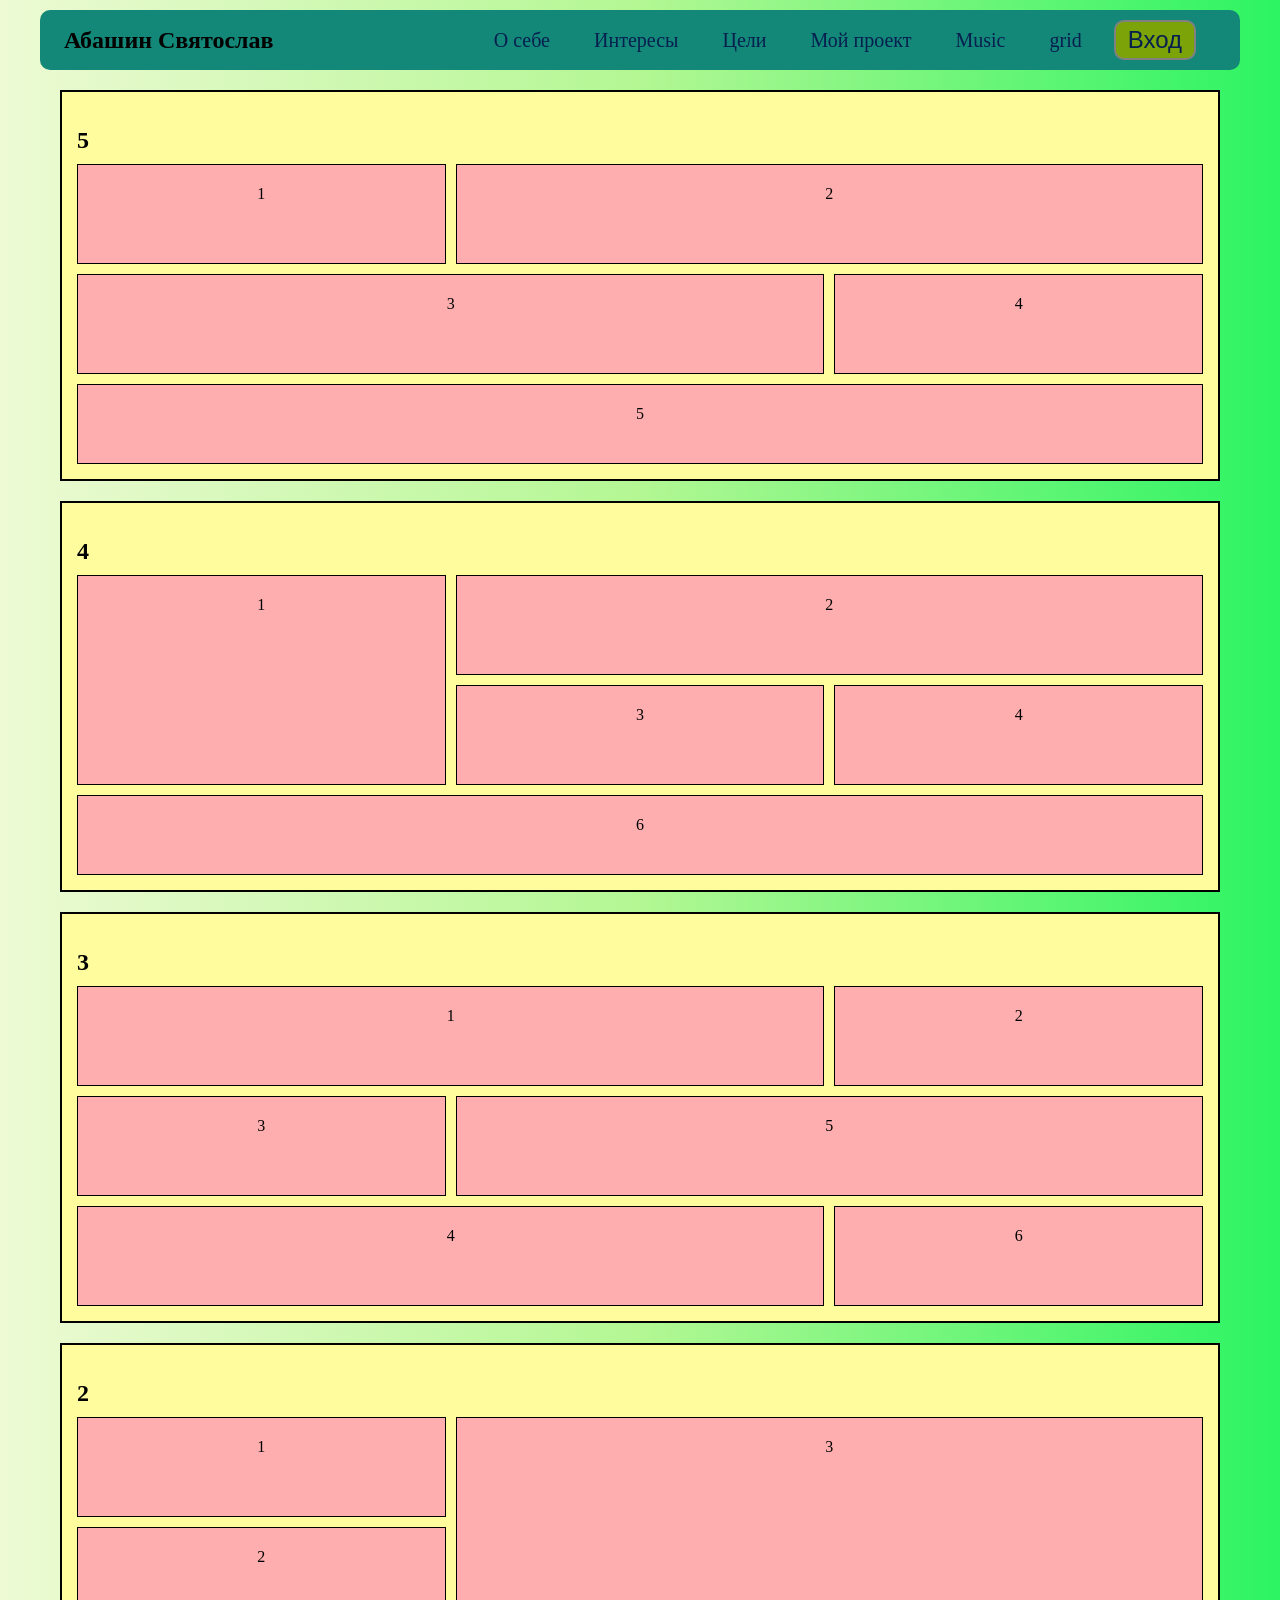
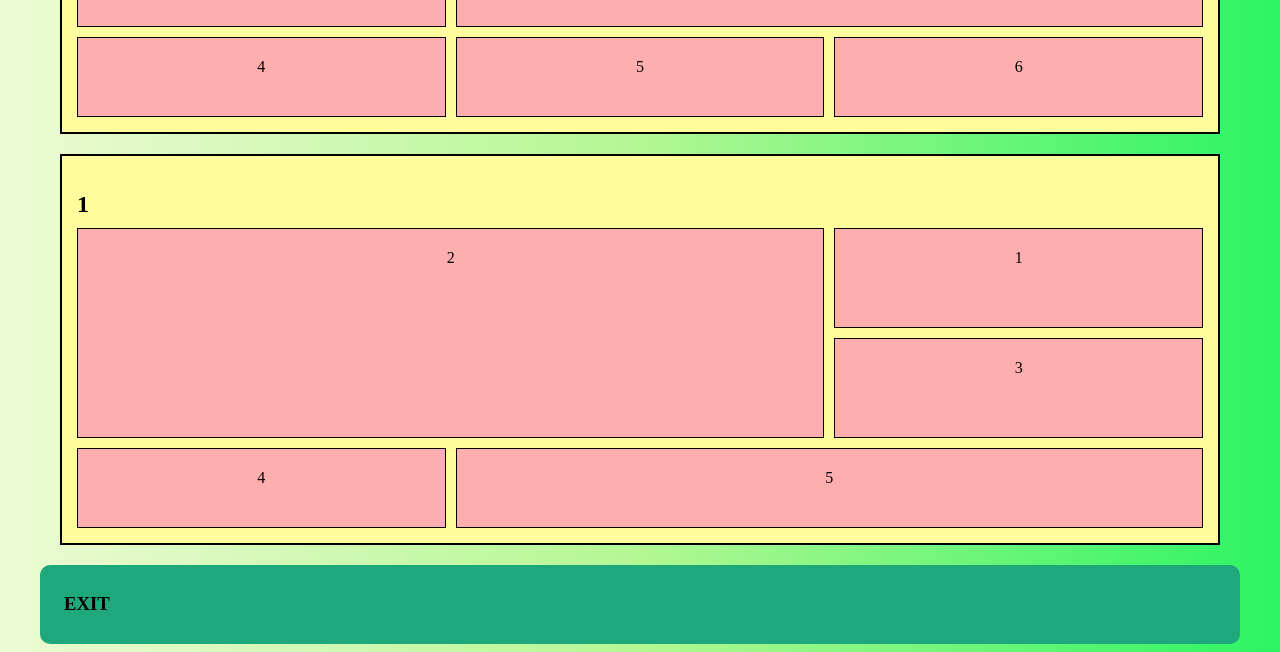
<file: pages/grid.html>
<!DOCTYPE html>
<html lang="en">
    <head>
        <meta charset="UTF-8">
        <meta name="viewport" content="width=device-width, initial-scale=1.0">
        <title>Grid</title>
        <link rel="stylesheet" href="../styles/grid.css">
    </head>

    <body style="background: linear-gradient(90deg, #edfad4,#b3f793,#2cf463);">
        <header class="indexheader">
            <h2>Абашин Святослав</h2>
                
                <nav class="reg">
                <a href="../index.html">О себе</a>
                <a href="../pages/infa.html">Интересы</a>
                <a href="../pages/infa.html">Цели</a>
                <a href="../index.html">Мой проект</a>
                <a href="../pages/Music.html">Music</a>
                <a href="grid.html">grid</a>
                </nav>


            <form action="../pages/формы.html" target="_blank">
                <button type="submit" class="but">Вход</button>
                </form>
        </header>



    <main>

        
        <section class="composition">
            <h2>5</h2>

            <div class="grid grid-main">
                <div class="block main-block">1</div>
                <div class="block top-left">2</div>
                <div class="block top-right">3</div>
                <div class="block middle-left">4</div>
                <div class="block middle-right">5</div>
                <div class="block bottom-block">6</div>
            </div>
        </section>


        <section class="composition">
            <h2>4</h2>

            <div class="grid grid-sidebar">
                <div class="block top-left">1</div>
                <div class="block top-middle">2</div>
                <div class="block large-block">3</div>
                <div class="block middle-left">4</div>
                <div class="block middle-middle">5</div>
                <div class="block bottom-left">6</div>
                <div class="block bottom-right">7</div>
            </div>
        </section>


        <section class="composition">
            <h2>3</h2>

            <div class="grid grid-alternating">
                <div class="block wide-left">1</div>
                <div class="block small-top">2</div>
                <div class="block small-right">3</div>
                <div class="block small-left">4</div>
                <div class="block wide-middle">5</div>
                <div class="block small-bottom">6</div>
            </div>
        </section>


        <section class="composition">
            <h2>2</h2>

            <div class="grid grid-tall-left">
                <div class="block tall-block">1</div>
                <div class="block top-middle">2</div>
                <div class="block top-right">3</div>
                <div class="block middle-middle">4</div>
                <div class="block middle-right">5</div>
                <div class="block bottom-block">6</div>
            </div>
        </section>



        <section class="composition">
            <h2>1</h2>

            <div class="grid grid-rows">
                <div class="block narrow-top">1</div>
                <div class="block wide-top">2</div>
                <div class="block wide-middle">3</div>
                <div class="block narrow-middle">4</div>
                <div class="block bottom-block">5</div>
            </div>
        </section>

    </main>

    </body>
    <footer class="indexfooter">
        <h3>EXIT</h3>
    </footer>
</html>
</file>
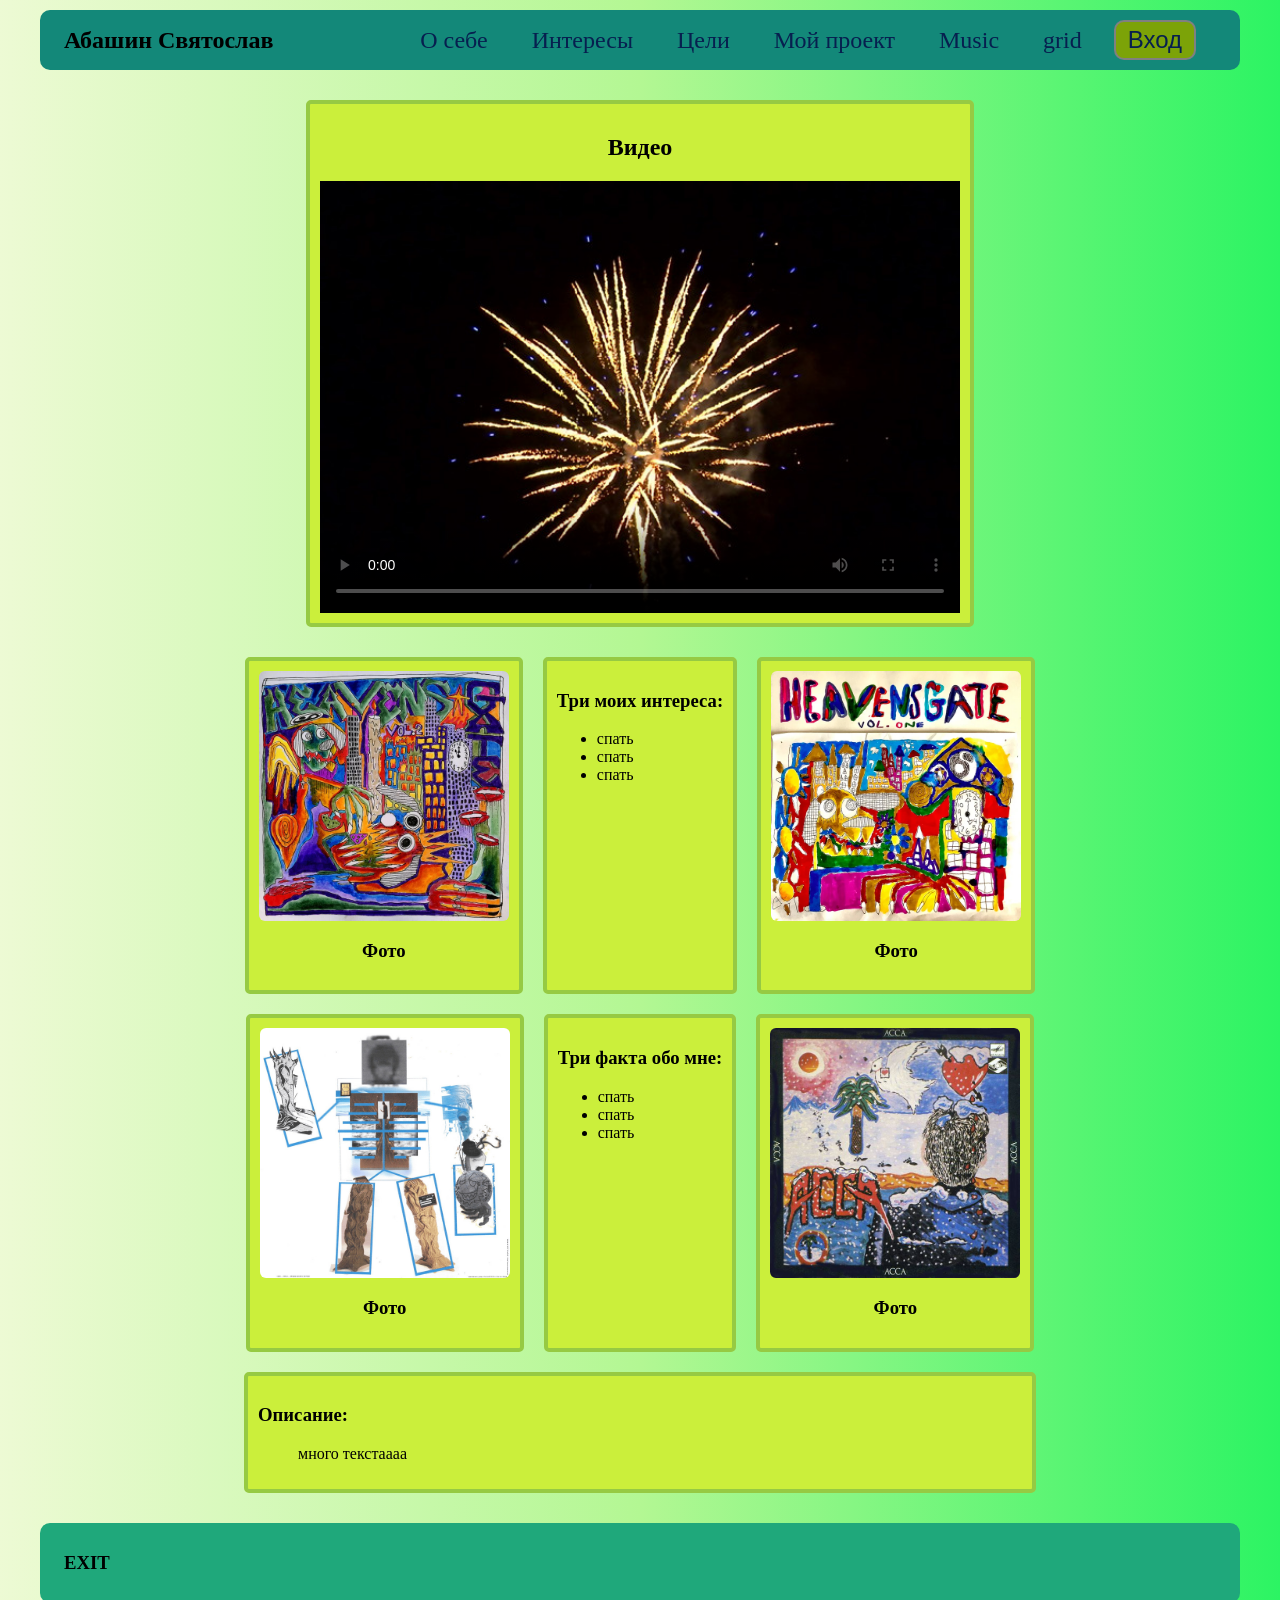
<file: pages/infa.html>
<!DOCTYPE html>
<html lang="ru">
<head>
    <meta charset="UTF-8">
    <meta name="viewport" content="width=device-width, initial-scale=1.0">
    <title>Document</title>
    <link rel="stylesheet" href="../styles/infa.css">
</head>

    <body>

        <header class="indexheader">
            <h2>Абашин Святослав</h2>
                
                <nav class="reg">
                <a href="../index.html">О себе</a>
                <a href="infa.html">Интересы</a>
                <a href="infa.html">Цели</a>
                <a href="../index.html">Мой проект</a>
                <a href="music.html">Music</a>
                <a href="../pages/grid.html">grid</a>
                </nav>


            <form action="формы.html" target="_blank">
                <button type="submit" class="but">Вход</button>
            </form>
        </header>









            <section class="ramka">
            <div class="video1">
            <h2>Видео</h2>
            <video controls width="640" poster="../img/фейурверк.jpg">
                <source src="../video/Female 5 Second Countdown With Voice Only [get-save.com].mp4" type="video/mp4">
                <track label="Русский" kind="captions" srclang="ru" src="../subs/clip-ru.vtt">
                <p>
                    Браузер не поддерживает видеопроигрыватель.
                    <a href="../video/Female 5 Second Countdown With Voice Only [get-save.com].mp4" download>Скачать видеофайл</a>.
                </p>
            </video>
            </div>
            </section>






        <section class="styles_for">

            <div class="fon--img">
                <img src="../img/evilgiane20.jpg" alt="" class="img1">
                <h3>Фото</h3>
            </div>

            <div class="fon">   
                <h3>Три моих интереса:</h3>
                <ul>
                    <li>спать</li>
                    <li>спать</li>
                    <li>спать</li>
                </ul>
            </div>
            
            <div class="fon--img">
                <img src="../img/Evilgiane-Heavensgate.jpg" alt="" class="img1">


                <h3>Фото</h3>


            </div>




            <div class="fon--img">
                <img src="../img/фотор.jpg" alt="" class="img1">
                <h3>Фото</h3>
            </div>

            <div class="fon">   
                <h3>Три  факта обо мне:</h3>
                <ul>
                    <li>спать</li>
                    <li>спать</li>
                    <li>спать</li>
                </ul>
            </div>

            <div class="fon--img">
                <img src="../img/фото1.jpg" alt="" class="img1">
                <h3>Фото</h3>
            </div>

            <div class="fon3">
                <h3>Описание:</h3>
                <ol>
                    <p>много текстаааа</p>
                </ol>
            </div>
            </section>
    </body>
    <footer class="indexfooter">
        <h3>EXIT</h3>  
    </footer>
</html>
</file>
<file: styles/grid.css>
* {
  padding: 0;
  box-sizing: border-box;
}

.indexheader {
  background-color: #138879;
  display: flex;
  flex-direction: row;
  align-items: center;
  justify-content: space-between;
  padding: 10px 24px;
  position: relative;
  border-radius: 10px;
  margin: 10px 0 0 0;
}

.indexfooter {
  background-color: #1fa87b;
  display: flex;
  flex-direction: row;
  align-items: center;
  padding: 10px 24px;
  position: relative;
  border-radius: 10px;
  margin: 10px 0 0 0 ;
}

.reg {
    display: flex;
    flex-direction: row;
    flex-wrap: wrap;
    gap: 10px 20px;
    font-size: 20px;
    margin-left: auto;
} 

.but {
  background-color: #7ca308;
  font-size: 24px;
  margin-left: 20px;
  margin-right: 20px;
  padding: 4px 12px;
  cursor: pointer;
  border: 2px solid grey;
  border-radius: 10px;
}

.indexheader h2 {
  white-space: nowrap;
  margin: 0;
}

.reg a {
  color: #071f4f;
  text-decoration: none;
  padding: 6px 12px;
  border-radius: 8px;
  white-space: nowrap;
  transition: background-color 200ms ease, color 200ms ease;
}

.reg a:hover {
  background-color: #0e665b;
  color: #e2f19d;
}

.reg a:active {
  background-color: #09473f;
}

.but {
  color: #071f4f;
  transition: background-color 200ms ease, transform 150ms ease, box-shadow 200ms ease;
}

.but:hover {
  background-color: #8eb90a;
  box-shadow: 0 4px 10px rgba(0, 0, 0, 0.15);
}

.but:active {
  background-color: #658506;
  transform: scale(0.97);
}

.reg a:focus-visible,
.but:focus-visible {
  outline: 3px solid #d3b671;
  outline-offset: 3px;
}





.composition {
    border: 2px solid black;
    padding: 15px;
    margin: 20px;
    background: rgb(255, 252, 157);
}
.composition h2 {
    margin-bottom: 10px;
}
.grid {
    display: grid;
    gap: 10px;
}
.block {
    background: rgb(254, 174, 174);
    border: 1px solid black;
    min-height: 80px;
    text-align: center;
    padding: 20px;
    transition: transform 200ms ease, background-color 200ms ease, box-shadow 200ms ease;
}



.grid-main {
    grid-template-columns: repeat(3 , 1fr);
    grid-template-rows: 100px 100px 80px;
}

.grid-main .main-block {
    grid-column: 1 / 2;
    grid-row: 1 / 2;
}

.grid-main .top-left {
    grid-column: 2 / 4;
    grid-row: 1 / 2;
}

.grid-main .top-right {
    grid-column: 1 / 3;
    grid-row: 2 / 3;
}

.grid-main .middle-left {
    grid-column: 3 / 4;
    grid-row: 2 / 3;
}

.grid-main .middle-right {
    grid-column: 1 / 4;
    grid-row: 3 / 3;
}

.grid-main .bottom-block {
    display: none;
}



.grid-sidebar {
    grid-template-columns: repeat(3, 1fr);
    grid-template-rows: 100px 100px 80px;
}

.grid-sidebar .top-left {
    grid-column: 1 / 2;
    grid-row: 1 / 3;
}

.grid-sidebar .top-middle {
    grid-column: 2 / 4;
    grid-row: 1 / 2;
}

.grid-sidebar .large-block {
    grid-column: 2 / 3;
    grid-row: 2 / 3;
}

.grid-sidebar .middle-left {
    grid-column: 3 / 4;
    grid-row: 2 / 3;
}

.grid-sidebar .middle-middle {
    display: none;
}

.grid-sidebar .bottom-left {
    grid-column: 1 / 4;
    grid-row: 3 / 4;
}

.grid-sidebar .bottom-right {
    display: none;
}




.grid-alternating {
    grid-template-columns: repeat(3, 1fr);
    grid-template-rows: 100px 100px 100px;
}
.grid-alternating .wide-left {
    grid-column: 1 / 3;
    grid-row: 1 / 2;
}
.grid-alternating .small-top {
    grid-column: 3 / 4;
    grid-row: 1 / 2;
}
.grid-alternating .small-right {
    grid-column: 1 / 2;
    grid-row: 2 / 3;
}
.grid-alternating .wide-middle {
    grid-column: 2 / 4;
    grid-row: 2 / 3;
}
.grid-alternating .small-left {
    grid-column: 1 / 3;
    grid-row: 3 / 4;
}
.grid-alternating .small-bottom {
    grid-column: 3 / 4;
    grid-row: 3 / 4;
}




.grid-tall-left {
    grid-template-columns: repeat(3, 1fr);
    grid-template-rows: 100px 100px 80px;
}
.grid-tall-left .tall-block {
    grid-column: 1 / 2;
    grid-row: 1 / 2;
}
.grid-tall-left .top-middle {
    grid-column: 1 / 2;
    grid-row: 2 / 3;
}
.grid-tall-left .top-right {
    grid-column: 2 / 4;
    grid-row: 1 / 3;
}
.grid-tall-left .middle-middle {
    grid-column: 1 / 2;
    grid-row: 3 / 4;
}
.grid-tall-left .middle-right {
    grid-column: 2 / 3;
    grid-row: 3 / 4;
}
.grid-tall-left .bottom-block {
    grid-column: 3 / 4;
    grid-row: 3 / 4;
}




.grid-rows {
    grid-template-columns: repeat(3, 1fr);
    grid-template-rows: 100px 100px 80px;
}
.grid-rows .narrow-top {
    grid-column: 3 / 4;
    grid-row: 1 / 2;
}
.grid-rows .wide-top {
    grid-column: 1 / 3;
    grid-row: 1 / 3;
}
.grid-rows .wide-middle {
    grid-column: 3 / 4;
    grid-row: 2 / 3;
}
.grid-rows .narrow-middle {
    grid-column: 1 / 2;
    grid-row: 3 / 4;
}
.grid-rows .bottom-block {
    grid-column: 2 / 4;
    grid-row: 3 / 4;
}

@media (min-width: 1280px) {
  .indexheader, main, .indexfooter {
    max-width: 1200px;
    margin: 10px auto 0 auto;
  }
}

@media (min-width: 768px) and (max-width: 1279px) {
  .indexheader {
    padding: 10px 16px;
  }

  .indexheader h2 {
    font-size: 18px;
  }

  .reg {
    gap: 4px;
    font-size: 15px;
    align-items: center;
  }

  .reg a {
    padding: 4px 6px;
  }

  .but {
    font-size: 15px;
    margin-left: 8px;
    margin-right: 0;
  }
}

@media (max-width: 900px) {
  .grid {
    grid-template-columns: repeat(2, 1fr);
    grid-template-rows: auto;
  }

  .grid-main .main-block    { grid-column: 1 / 2; grid-row: 1 / 2; }
  .grid-main .top-left      { grid-column: 2 / 3; grid-row: 1 / 2; }
  .grid-main .top-right     { grid-column: 1 / 3; grid-row: 2 / 3; }
  .grid-main .middle-left   { grid-column: 1 / 3; grid-row: 3 / 4; }
  .grid-main .middle-right  { grid-column: 1 / 2; grid-row: 4 / 5; }
  .grid-main .bottom-block  { grid-column: 2 / 3; grid-row: 4 / 5; display: block; }

  .grid-sidebar .top-left      { grid-column: 1 / 2; grid-row: 1 / 2; }
  .grid-sidebar .top-middle    { grid-column: 2 / 3; grid-row: 1 / 2; }
  .grid-sidebar .large-block   { grid-column: 1 / 3; grid-row: 2 / 3; }
  .grid-sidebar .middle-left   { grid-column: 1 / 3; grid-row: 3 / 4; }
  .grid-sidebar .middle-middle { grid-column: 1 / 2; grid-row: 4 / 5; display: block; }
  .grid-sidebar .bottom-left   { grid-column: 2 / 3; grid-row: 4 / 5; }
  .grid-sidebar .bottom-right  { grid-column: 1 / 3; grid-row: 5 / 6; display: block; }

  .grid-alternating .wide-left    { grid-column: 1 / 2; grid-row: 1 / 2; }
  .grid-alternating .small-top    { grid-column: 2 / 3; grid-row: 1 / 2; }
  .grid-alternating .small-right  { grid-column: 1 / 3; grid-row: 2 / 3; }
  .grid-alternating .wide-middle  { grid-column: 1 / 3; grid-row: 3 / 4; }
  .grid-alternating .small-left   { grid-column: 1 / 2; grid-row: 4 / 5; }
  .grid-alternating .small-bottom { grid-column: 2 / 3; grid-row: 4 / 5; }

  .grid-tall-left .tall-block     { grid-column: 1 / 2; grid-row: 1 / 2; }
  .grid-tall-left .top-middle     { grid-column: 2 / 3; grid-row: 1 / 2; }
  .grid-tall-left .top-right      { grid-column: 1 / 3; grid-row: 2 / 3; }
  .grid-tall-left .middle-middle  { grid-column: 1 / 3; grid-row: 3 / 4; }
  .grid-tall-left .middle-right   { grid-column: 1 / 2; grid-row: 4 / 5; }
  .grid-tall-left .bottom-block   { grid-column: 2 / 3; grid-row: 4 / 5; }

  .grid-rows .narrow-top    { grid-column: 1 / 2; grid-row: 1 / 2; }
  .grid-rows .wide-top      { grid-column: 2 / 3; grid-row: 1 / 2; }
  .grid-rows .wide-middle   { grid-column: 1 / 3; grid-row: 2 / 3; }
  .grid-rows .narrow-middle { grid-column: 1 / 3; grid-row: 3 / 4; }
  .grid-rows .bottom-block  { grid-column: 1 / 3; grid-row: 4 / 5; }
}

@media (max-width: 767px) {
  .indexheader {
    flex-direction: column;
    gap: 20px;
    text-align: center;
    padding: 25px 20px;
    margin: 10px 10px 0 10px;
  }

  .indexheader h2 {
    white-space: normal;
  }

  .reg {
    flex-direction: column;
    margin-left: 0;
    width: 100%;
    gap: 10px;
    align-items: center;
  }

  .indexheader form, .but {
    width: 100%;
    max-width: 250px;
    margin: 0 auto;
  }

  .composition {
    margin: 12px;
    padding: 10px;
  }

  .indexfooter {
    justify-content: center;
    margin: 10px;
  }
}

@media (max-width: 480px) {
  .composition {
    margin: 12px;
    padding: 10px;
  }

  .block {
    padding: 10px;
    min-height: 50px;
  }
}


/* варик 2 дял телефона
    @media (max-width: 480px) {
    .composition {
        margin: 12px;
        padding: 10px;
    }
    .grid {
        display: flex;
        flex-direction: column;
        gap: 10px;
    }
    .block {
        padding: 10px;
        min-height: 50px;
    }
}
*/

@media (hover: hover) {
  .block:hover {
    transform: scale(1.03);
    background-color: rgb(255, 145, 145);
    box-shadow: 0 6px 15px rgba(0, 0, 0, 0.2);
    z-index: 2;
    position: relative;
  }
}

@media (prefers-reduced-motion: reduce) {
  .reg a,
  .but,
  .block {
    transition: none;
  }

  .block:hover,
  .but:active {
    transform: none;
  }
}
</file>
<file: styles/infa.css>
* {
  box-sizing: border-box;
}

.fon {
  background-color: rgb(203, 239, 59);
  border-radius: 5px;
  border: 4px solid rgb(150, 202, 67);
  padding: 10px;
}

.fon--img {
  background-color: rgb(203, 239, 59);
  border-radius: 5px;
  border: 4px solid rgb(150, 202, 67);
  padding: 10px;

  display: flex;
  flex-direction: column;
  align-items: center;
}

.fon3 {
  background-color: rgb(203, 239, 59);
  border-radius: 5px;
  border: 4px solid rgb(150, 202, 67);
  padding: 10px;  
  box-sizing: border-box;
  width: 90%;
  max-width: 100%;
}

.styles_for {
  display: flex;
  flex-wrap: wrap;
  gap: 20px;
  justify-content: center;
  max-width: 900px;
  margin: 40px auto;
}

.styles_for > section.fon3 {
  width: 100%;    
  max-width: 790px;
  flex: 0 0 100%;
}

body {
  background: linear-gradient(90deg, #edfad4,#b3f793,#2cf463);
  margin: 8px;
  padding: 0;
}

.indexheader {
  background-color: #138879;
  display: flex;
  flex-direction: row;
  align-items: center;
  padding: 10px 24px;
  position: relative;
  border-radius: 10px;
  margin: 10px 0 0 0;
}

.reg {
  display: flex;
  flex-direction: row;
  gap: 20px;
  font-size: 24px;
  margin-left: auto;
} 

.but {
  background-color: #7ca308;
  font-size: 24px;
  margin-left: 20px;
  margin-right: 20px;
  padding: 4px 12px;
  cursor: pointer;
  border: 2px solid grey;
  border-radius: 10px;
}

.indexheader {
  justify-content: space-between;
}

.indexheader h2 {
  white-space: nowrap;
  margin: 0;
}

.reg a {
  color: #071f4f;
  text-decoration: none;
  padding: 6px 12px;
  border-radius: 8px;
  white-space: nowrap;
  transition: background-color 200ms ease, color 200ms ease;
}

.reg a:hover {
  background-color: #0e665b;
  color: #e2f19d;
}

.reg a:active {
  background-color: #09473f;
}

.but {
  color: #071f4f;
  transition: background-color 200ms ease, transform 150ms ease, box-shadow 200ms ease;
}

.but:hover {
  background-color: #8eb90a;
  box-shadow: 0 4px 10px rgba(0, 0, 0, 0.15);
}

.but:active {
  background-color: #658506;
  transform: scale(0.97);
}

.reg a:focus-visible, .but:focus-visible {
  outline: 3px solid #d3b671;
  outline-offset: 3px;
}

.indexfooter {
  background-color: #1fa87b;
  display: flex;
  flex-direction: row;
  align-items: center;
  padding: 10px 24px;
  position: relative;
  border-radius: 10px;
  margin: 10px 0 0 0 ;
}

.img1 {
  width: 250px;
  height: auto;
  margin: 0 auto;
}


.fon > img {
  max-width: 250px;
  width: 100%;
}

.ramka {
    display: flex;
    flex-wrap: wrap;
    gap: 20px;
    justify-content: center;
    max-width: 900px;
    margin: 40px auto;
}


.video1 {
    background-color: rgb(203, 239, 59);
    border-radius: 5px;
    border: 4px solid rgb(150, 202, 67);
    padding: 10px;
    display: flex;
    flex-direction: column;
    align-items: center;
}

.fon, .fon--img, .fon3, .video1 {
  transition: transform 200ms ease, box-shadow 200ms ease, border-color 200ms ease;
}

.fon--img {
  overflow: hidden;
}

.fon--img > img, .img1 {
  border-radius: 6px;
  transition: transform 250ms ease;
}



@media (min-width: 1280px) {
  .indexheader, .indexfooter {
    max-width: 1200px;
    margin: 10px auto 0 auto;
  }
}

@media (max-width: 1280px) {
  .styles_for, .ramka {
    max-width: 900px;
    margin: 30px auto;
    padding: 0 10px;
    box-sizing: border-box;
  }
}

@media (min-width: 768px) and (max-width: 1279px) {
  .indexheader {
    padding: 10px 16px;
  }

  .indexheader h2 {
    font-size: 18px;
  }

  .reg {
    gap: 4px;
    font-size: 15px;
    align-items: center;
  }

  .reg a {
    padding: 4px 6px;
  }

  .but {
    font-size: 15px;
    margin-left: 8px;
    margin-right: 0;
  }
}

@media (max-width: 992px) {
  body, .indexheader, .indexfooter, .styles_for, .ramka, .fon, .fon--img, .fon3, .video1, .video1 video {
    box-sizing: border-box;
  }

  body {
    overflow-x: hidden;
    margin: 8px;
  }

  .styles_for, .ramka {
    flex-direction: column;
    margin: 20px 0;
    width: 100%;
    padding: 0;
    align-items: center;
  }

  .fon, .fon--img, .fon3, .video1 {
    width: 100%;
    max-width: 100%;
  }

  .styles_for > section.fon3 {
    max-width: 100%;
    flex: 1 1 100%;
  }

  .img1, .fon > img, .fon--img > img, .video1 video {
    width: 100%;
    max-width: 100%;
    height: auto;
  }
}

@media (max-width: 767px) {
  .indexheader {
    flex-direction: column;
    gap: 20px;
    text-align: center;
    padding: 25px 20px;
  }

  .indexheader h2 {
    white-space: normal;
  }

  .reg {
    flex-direction: column;
    margin-left: 0;
    width: 100%;
    gap: 10px;
    align-items: center;
  }

  .indexheader form, .but {
    width: 100%;
    max-width: 250px;
    margin: 0 auto;
  }

  .indexfooter {
    justify-content: center;
  }
}


@media (hover: hover) {
  .fon:hover, .fon--img:hover, .fon3:hover, .video1:hover {
    transform: translateY(-4px) scale(1.02);
    box-shadow: 0 10px 24px rgba(0, 0, 0, 0.18);
    border-color: #138879;
  }

  .fon--img:hover > img {
    transform: scale(1.03);
  }
}

@media (prefers-reduced-motion: reduce) {
  .reg a, .but, .fon, .fon--img, .fon3, .video1, .fon--img > img, .img1 {
    transition: none;
  }

  .fon:hover, .fon--img:hover, .fon3:hover, .video1:hover, .fon--img:hover > img, .but:active {
    transform: none;
  }
}
</file>
